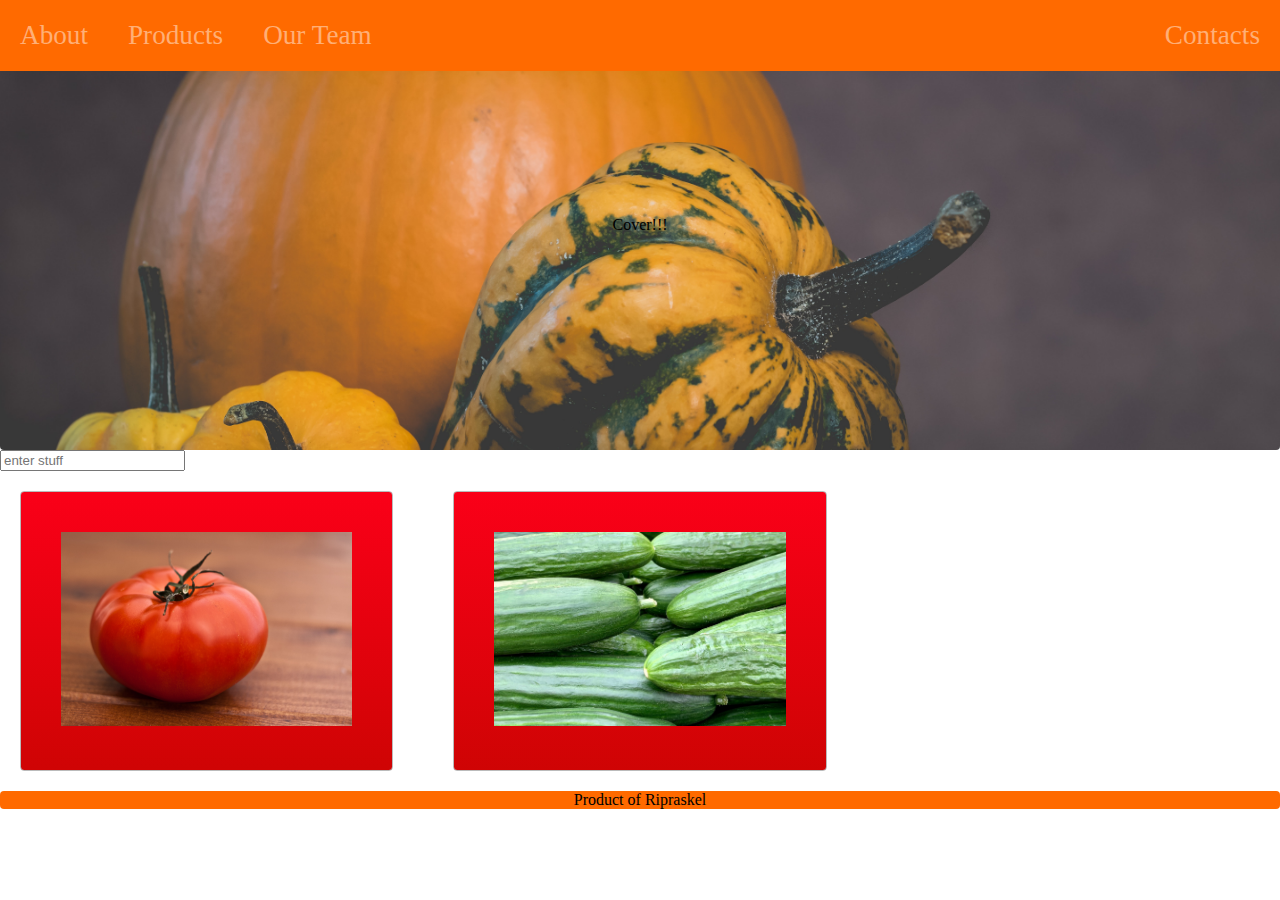
<file: index.html>
<!DOCTYPE html>
<html>
	<head>
		<title>RipraskelWeb</title>
		<!-- My Own Style sheet -->
		<link rel="stylesheet" type="text/css" href="style.css">
	</head>
	<body>
		<nav class="zone orange">
			<ul class=" main-nav sticky">
				<li><a href="about.html">About</a></li>
				<li><a href="">Products</a></li>
				<li><a href="">Our Team</a></li>
				<li class="push"><a href="">Contacts</a></li>
			</ul>
		</nav>
		<div class="zone cover container">Cover!!!</div>
		<div class="zone">
			<input type="text" id="inputbox" placeholder="enter stuff">
		</div>
		<div class="zone grid-wrapper" id="fruitContainer">
			<!--
			<div class="zone box"><img src="Images/tomato.jpg"></div>
			<div class="zone box"><img src="Images/cucumbers.jpg"></div>
			<div class="zone box"><img src="Images/peppers.jpg"></div>
			<div class="zone box"><img src="Images/sweetcorn.jpg"></div>
			<div class="zone box"><img src="Images/potatoes.jpg"></div>
			<div class="zone box"><img src="Images/carrots.jpg"></div>
			<div class="zone box"><img src="Images/cabbage.jpg"></div>
			<div class="zone box"><img src="Images/broccoli.jpg"></div>
			-->
		</div>
		<div class="zone footer">
			<div class="trademark">Product of Ripraskel</div>
		</div>
		<script type="text/javascript" src="script.js"></script>
	</body>
</html>
</file>
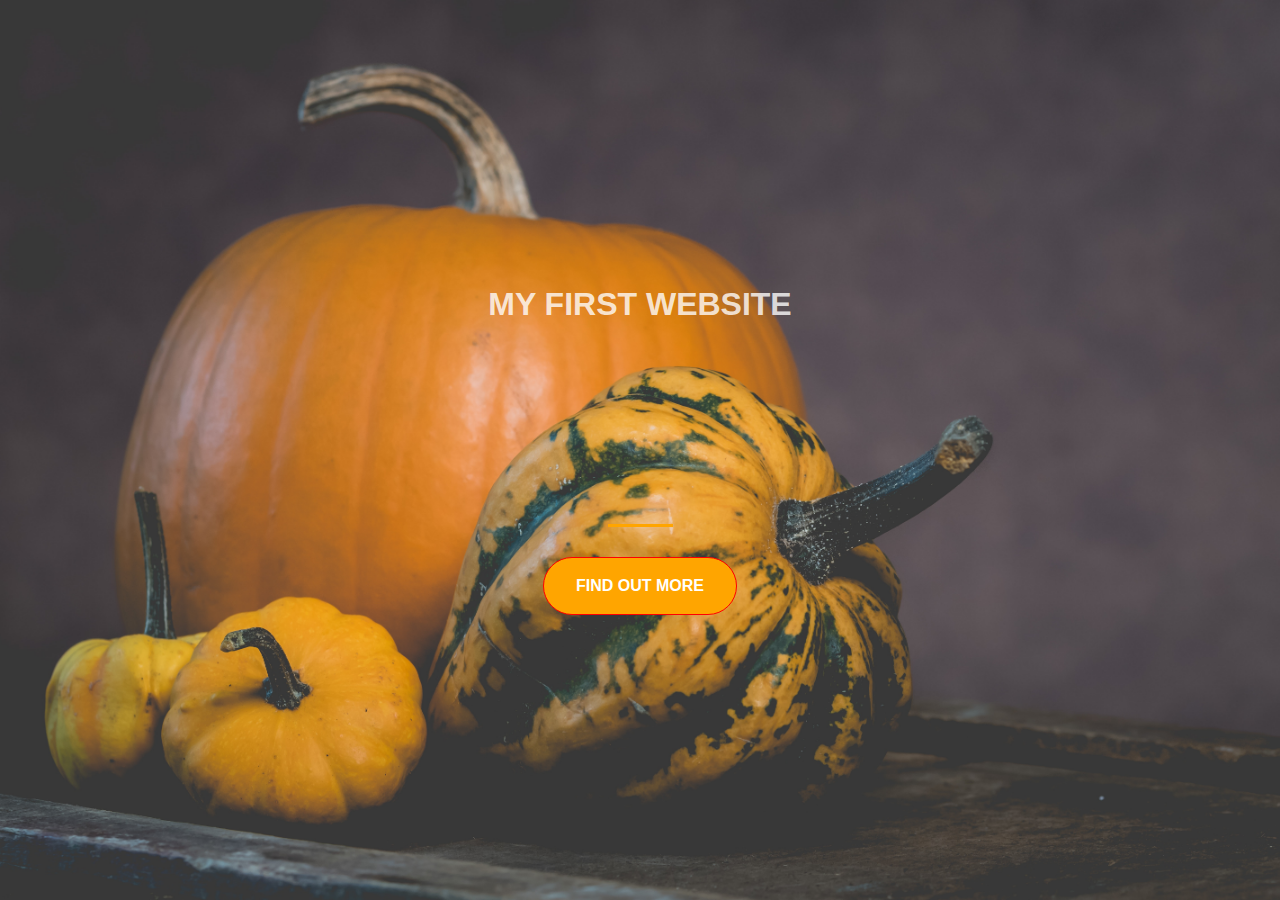
<file: Archive/MyFirstWebsite/index.html>
<!DOCTYPE html>
<html>
	<head>
		<title>RipraskelWeb</title>

		<!-- Google Font - Montserrat -->
		<link rel="stylesheet"
          href="https://fonts.googleapis.com/css?family=Montserrat">

		<!-- Bootstrap -->
		<link rel="stylesheet" href="https://stackpath.bootstrapcdn.com/bootstrap/4.3.1/css/bootstrap.min.css" integrity="sha384-ggOyR0iXCbMQv3Xipma34MD+dH/1fQ784/j6cY/iJTQUOhcWr7x9JvoRxT2MZw1T" crossorigin="anonymous">

		<!-- My Own Style sheet -->
		<link rel="stylesheet" type="text/css" href="style.css">
	</head>
	<body>
		<header>
			
		</header>
		<div class="startup text-center text-white d-flex">
			<div class="container my-auto">
				<div class="row">
					<div class="col-lg-12 my-auto">
						<h1 class="text-uppercase faded">
							<strong>my first website</strong>
						</h1>
						<hr>
					</div>
					<div class="col-lg-12 my-auto">
						<button class="btn btn-primary btn-xl">Find out more</button>
					</div>
				</div>
			</div>
		</div>
	</body>
</html>
</file>
<file: style.css>
body {
	margin: auto 0;
}

.zone {
	border-radius: 4px;
	transition: all 0.3s linear;
}

.sticky {
	position: fixed;
	top: 0;
	width: 100%;
}

.push {
	margin-left: auto;
}

.coolStyle {
	font-size: 1.7em;
	font: Arial;
	font-style: oblique;
	font-weight: 400;

}

/* MAIN NAV */
.main-nav {
	display: flex;
	list-style: none;
	font-size: 1.7em;
	margin: 0;
	background-color: #FF6A00;
	padding: 0;
}



@media only screen and (max-width: 600px) {
	.main-nav {
		font-size: 1em;
		padding: 0;
	}
}

li {
	padding: 20px;
}

a {
	color: #FFAF76;
	text-decoration: none;
}

/* COVER */
.container{
	display: flex;
	align-items: center;
	justify-content: center;
	height: 50vh;
}

.cover {
	background-color: #FAA400;
	background-position: center;
	background-image: url(Images/backgroundimage.jpg);
	background-size: cover;
}

/* PROJECT GRID */

.grid-wrapper {
	display:grid;
	grid-gap: 20px;
	grid-template-columns: repeat(auto-fill, minmax(350px, 1fr));
}

.box > img {
	width: 100%;
}

.box {
	background-color:#FA0018; 
	padding: 40px;
	margin:20px;
	cursor:pointer;
	text-align: center;
	font-size: 1em;
	border-radius: 4px;
	border: 1px solid #bbb;
	transition: all 0.5s linear;
	background: #FA0018; /* Old browsers */
    background: -moz-linear-gradient(top, #FA0018 0%, #cf0404 100%); /* FF3.6+ */
    background: -webkit-gradient(linear, left top, left bottom, color-stop(0%,#C655BE), color-stop(100%,#cf0404)); /* Chrome,Safari4+ */
    background: -webkit-linear-gradient(top, #FA0018 0%,#cf0404 100%); /* Chrome10+,Safari5.1+ */
    background: -o-linear-gradient(top, #FA0018 0%,#cf0404 100%); /* Opera 11.10+ */
    background: -ms-linear-gradient(top, #FA0018 0%,#cf0404 100%); /* IE10+ */
    background: linear-gradient(top, #FA0018 0%,#cf0404 100%); /* W3C */
}

.footer {
	background-color: #FF6A00;
	text-align: center;
}


.box:hover {
	-webkit-box-shadow:rgba(0,0,0,0.8) 0px 10px 20px, inset rgba(0,0,0,0.15) 0px -10px 20px;
    -moz-box-shadow:rgba(0,0,0,0.8) 0px 10px 20px, inset rgba(0,0,0,0.15) 0px -10px 20px;
    -o-box-shadow:rgba(0,0,0,0.8) 0px 10px 20px, inset rgba(0,0,0,0.15) 0px -10px 20px;
    box-shadow:rgba(0,0,0,0.8) 0px 10px 20px, inset rgba(0,0,0,0.15) 0px -10px 20px;
}


.btn-header:hover {
	background-color: #FF8B38;
	border-color: #331500;
	/*border-width: 5px;*/
 	cursor: pointer;
}
</file>
<file: Archive/MyFirstWebsite/style.css>
body, html {
	width: 100%;
	height: 100%;
}

body {
	font-family:  'Montserret', sans-serif;

}

hr {
	max-width: 65px;
	border-width: 3px;
	border-color: orange;
}

.faded {
	color: rgba(255,255,255,0.8)
}

div.startup {
	background-position: center;
	background-image: url(Images/backgroundimage.jpg);
	background-size: cover;
	height: 100%;
}

div.startup hr {
	margin-top: 200px;
	margin-bottom: 30px;
}

div.startup h1 {
	font-size: 2rem;
}

.btn {
	border-radius: 300px;
	font-weight: 700;
	text-transform: uppercase;
	font-family: 'Montserret', sans-serif;
}

.btn-xl {
	padding: 1rem 2rem;
}

.btn-primary {
	background-color: orange;
	border-color: red;
}

.btn-primary:hover {
	background-color: red;
	border-color: red;
	border-width: 5px;
 	cursor: pointer;
}
</file>
